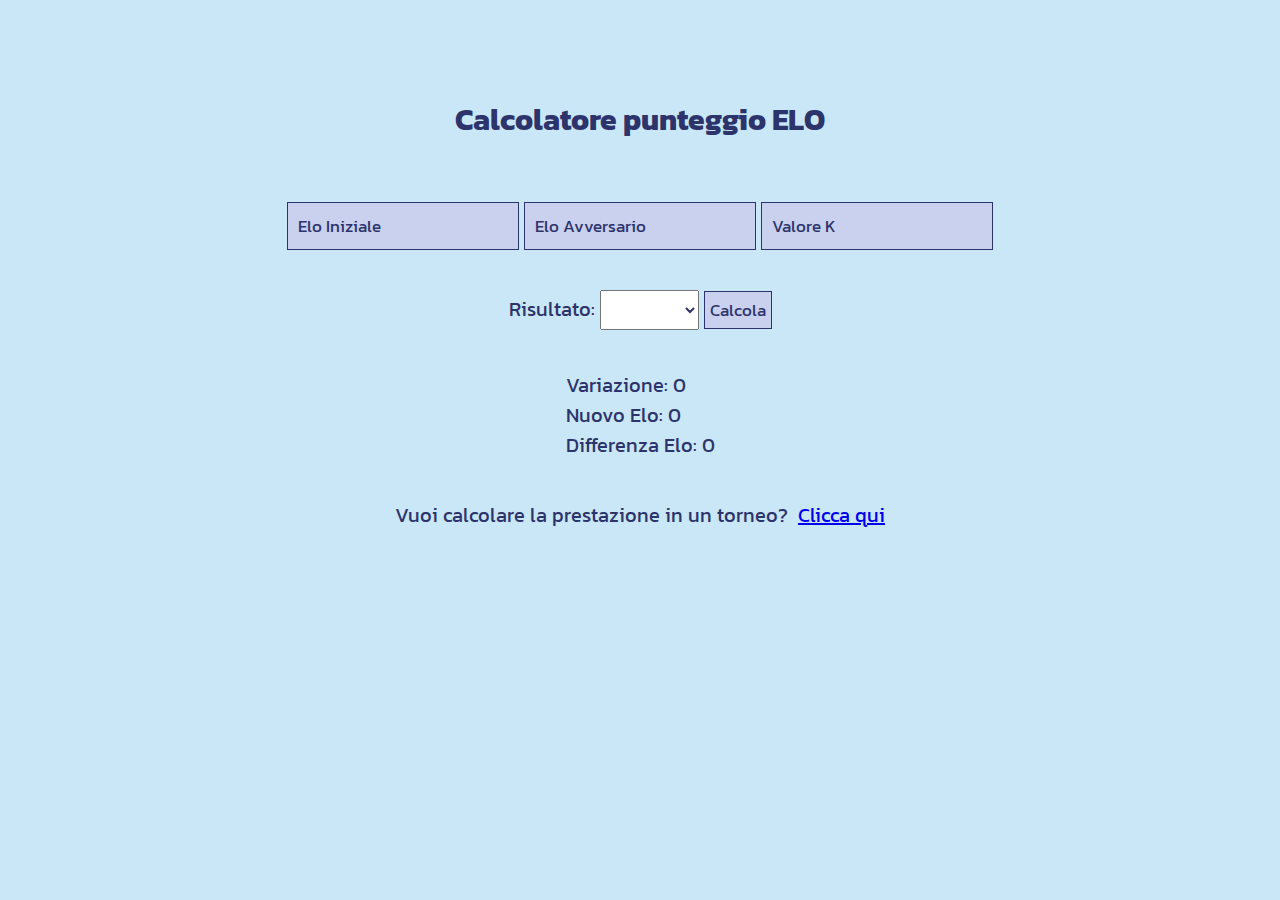
<file: index.html>
<!DOCTYPE html>
  <html>
    <head>
      <title>Calcolatore ELO (by PaoloIsHere)</title>
      <link rel="stylesheet" href="styles/general.css">
      <link rel="stylesheet" href="styles/calculator.css">

      <!--Import Fonts-->
      <link rel="preconnect" href="https://fonts.googleapis.com">
      <link rel="preconnect" href="https://fonts.gstatic.com" crossorigin>
      <link href="https://fonts.googleapis.com/css2?family=Kanit:ital,wght@0,100;0,200;0,300;0,400;0,500;0,600;0,700;0,800;0,900;1,100;1,200;1,300;1,400;1,500;1,600;1,700;1,800;1,900&family=Roboto:ital,wght@0,100..900;1,100..900&family=Tektur:wght@400..900&family=Winky+Sans:ital,wght@0,300..900;1,300..900&display=swap" rel="stylesheet">
    </head>
    <body>
      <div class="title-container">
        <p class="title">Calcolatore punteggio ELO</p>
      </div>
      
      <div class="js-calculator-container calculator-container">
        <div class="inputs-container">
          <input type="number" class="js-initial-elo input" placeholder="Elo Iniziale">
          <input type="number"class="js-opponent-elo input" placeholder="Elo Avversario">
          <input type="number" class="js-k input" placeholder="Valore K">
        </div>
        <div class="result-container">
          <label for="Risultato">Risultato:</label>
          <select class="js-result" id="Risultato" name="Risultato">
            <option class="js-result" value="default"></option>
            <option class="js-result" value="vittoria">Vittoria</option>
            <option class="js-result" value="patta">Patta</option>
            <option class="js-result" value="sconfitta">Sconfitta</option>
          </select>
      
          <button class="js-calculate-button">Calcola</button>
        </div>
        
        <div class="outputs-container">
          <p class="js-final-elo">Variazione: 0</p>
          <p class="js-new-elo">Nuovo Elo: 0</p>
          <p class="js-elo-difference">Differenza Elo: 0</p>
        </div>

        <div class="pagina-torneo">
          <p>Vuoi calcolare la prestazione in un torneo?</p>
            <a target="_blank" class="clicca-qui" href="https://paolo749.github.io/chessboard/">Clicca qui</a>
          </span>
        </div>
      </div>

      <script type="module" src="scripts/elo-calculator.js"></script>
    </body>
  </html>
</file>
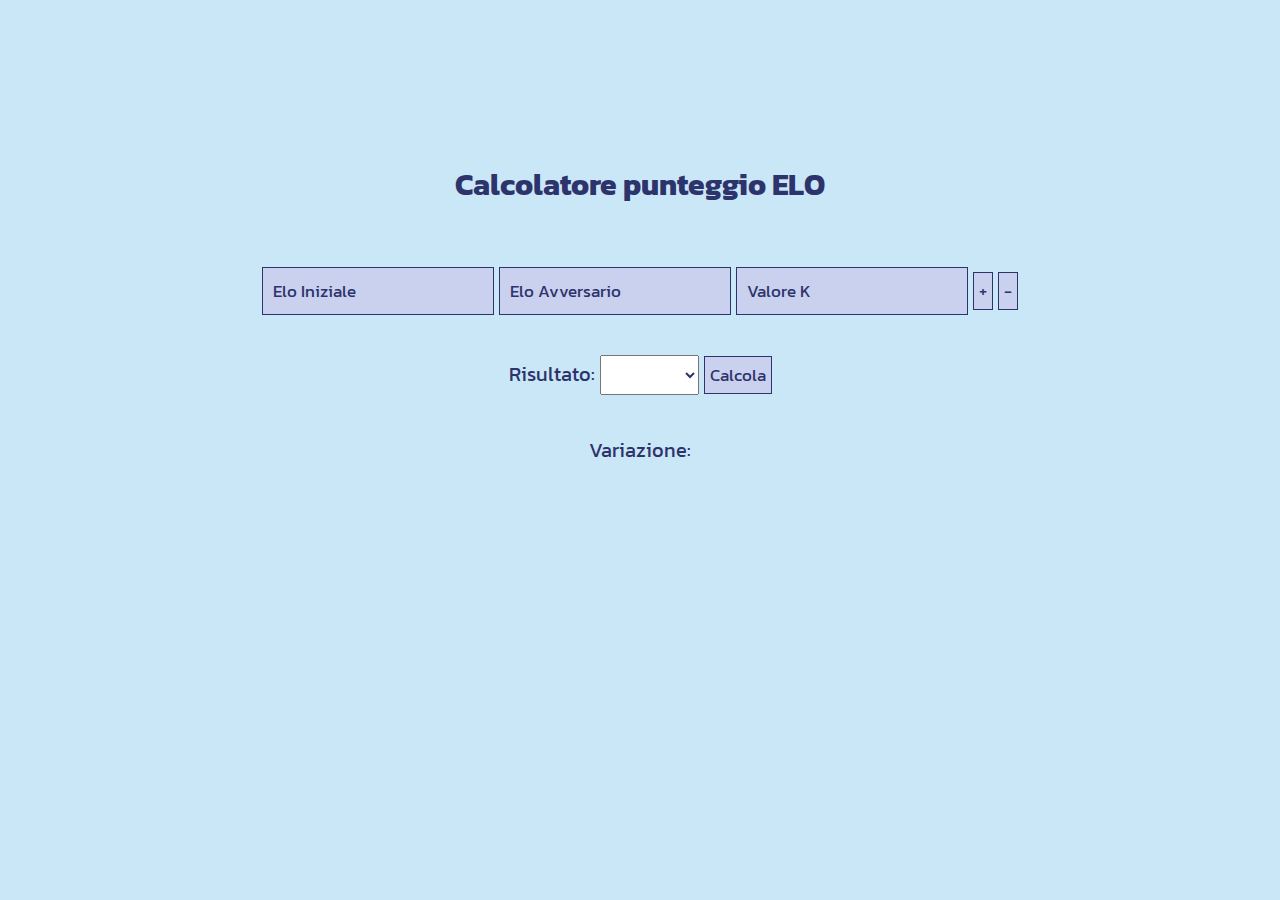
<file: elo-calculator.html>
<!DOCTYPE html>
  <html>
    <head>
      <title>Calcolatore ELO (by PaoloIsHere)</title>
      <link rel="stylesheet" href="styles/general.css">
      <link rel="stylesheet" href="styles/calculator.css">

      <!--Import Fonts-->
      <link rel="preconnect" href="https://fonts.googleapis.com">
      <link rel="preconnect" href="https://fonts.gstatic.com" crossorigin>
      <link href="https://fonts.googleapis.com/css2?family=Kanit:ital,wght@0,100;0,200;0,300;0,400;0,500;0,600;0,700;0,800;0,900;1,100;1,200;1,300;1,400;1,500;1,600;1,700;1,800;1,900&family=Roboto:ital,wght@0,100..900;1,100..900&family=Tektur:wght@400..900&family=Winky+Sans:ital,wght@0,300..900;1,300..900&display=swap" rel="stylesheet">
    </head>
    <body>
      <div class="title-container">
        <p class="title">Calcolatore punteggio ELO</p>
      </div>
      
      <div class="js-calculator-container calculator-container">
        <div class="inputs-container">
          <input type="number" class="js-initial-elo input" placeholder="Elo Iniziale">
          <input type="number"class="js-opponent-elo input" placeholder="Elo Avversario">
          <input type="number" class="js-k input" placeholder="Valore K">
      
          <button class="js-add-game-button">+</button>
          <button class="js-add-game-button">-</button>
        </div>
        <div class="result-container">
          <label for="Risultato">Risultato:</label>
          <select class="js-result" id="Risultato" name="Risultato">
            <option class="js-result" value="default"></option>
            <option class="js-result" value="vittoria">Vittoria</option>
            <option class="js-result" value="patta">Patta</option>
            <option class="js-result" value="sconfitta">Sconfitta</option>
          </select>
      
          <button class="js-calculate-button">Calcola</button>
        </div>
        
        <div class="outputs-container">
          <p class="js-final-elo">Variazione:</p>
        </div>
      </div>

      <script type="module" src="scripts/elo-calculator.js"></script>
    </body>
  </html>
</file>
<file: styles/general.css>
body {
  display: flex;
  justify-content: center;
  align-items: center;
  flex-direction: column;
  height: 70vh;
  font-family: Kanit, arial;
  background-color: rgb(201, 231, 247);
  color: rgb(120, 134, 199);
  font-size: 20px;
}

div {
  margin-top: 20px;
  margin-bottom: 20px;
}

input {
  padding: 10px;
  background-color: rgb(201, 209, 238);
  border: 1px solid rgb(45, 51, 107);
  color: rgb(45, 51, 107);
  font-family: kanit;
  font-size: 17px
}

input::placeholder {
  color: rgb(45, 51, 107);
  font-family: kanit;
  font-size: 17px
}

p {
  margin: 0px;
  padding: 0px;
  color: rgb(45, 51, 107);
  font-family: kanit;
  font-size: 20px
}

label {
  color: rgb(45, 51, 107);
  font-family: kanit;
  font-size: 20px
}

select {
  color: rgb(45, 51, 107);
  font-family: kanit;
  font-size: 17px;
  padding: 5px;
}

button {
  background-color: rgb(201, 209, 238);
  border: 1px solid rgb(45, 51, 107);
  color: rgb(45, 51, 107);
  font-family: kanit;
  font-size: 17px;
  padding: 5px;

  cursor: pointer;
}

span {
  text-align: center;
}
</file>
<file: styles/calculator.css>
.title {
  font-size: 30px;
  font-weight: bold;
}

.calculator-container {
  display: flex;
  justify-content: center;
  align-items: center;
  flex-direction: column;
}

.pagina-torneo {
  display: flex;
  justify-content: center;
  align-items: center;
}

.clicca-qui {
  margin-left: 10px;
}
</file>
